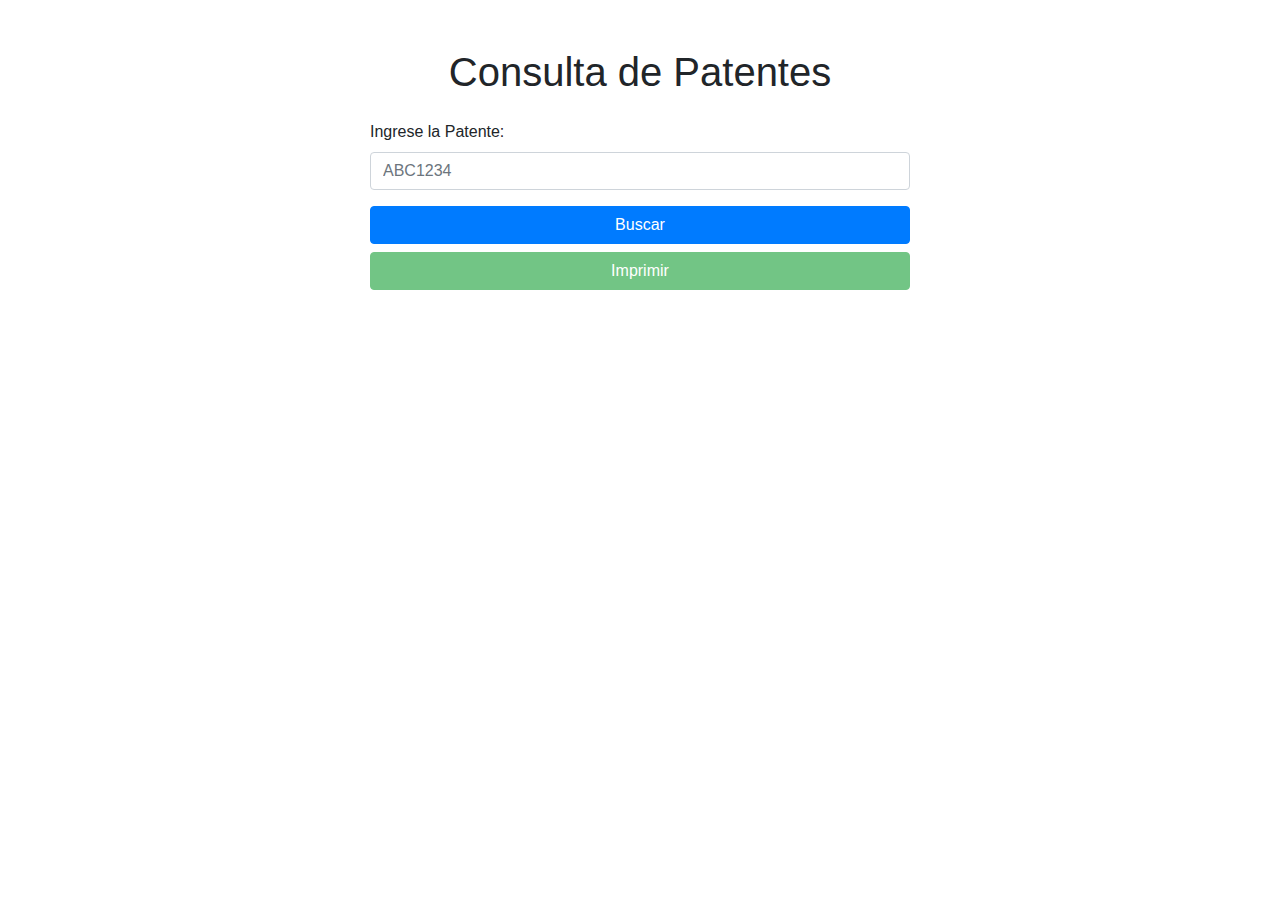
<file: leer2.html>
<!DOCTYPE html>
<html lang="en">
<head>
    <meta charset="UTF-8">
    <meta name="viewport" content="width=device-width, initial-scale=1.0">
    <title>Consulta de Patentes</title>
    <!-- Bootstrap CSS -->
    <link href="https://maxcdn.bootstrapcdn.com/bootstrap/4.5.2/css/bootstrap.min.css" rel="stylesheet">
    <!-- jQuery -->
    <script src="https://code.jquery.com/jquery-3.6.0.min.js"></script>
</head>
<body>
    <div class="container mt-5">
        <h1 class="text-center">Consulta de Patentes</h1>
        <div class="row mt-4">
            <div class="col-md-6 offset-md-3">
                <div class="form-group">
                    <label for="patente">Ingrese la Patente:</label>
                    <input type="text" id="patente" class="form-control" placeholder="ABC1234">
                </div>
                <button id="buscar" class="btn btn-primary btn-block">Buscar</button>
                <button id="imprimir" class="btn btn-success btn-block mt-2" disabled>Imprimir</button>
            </div>
        </div>
        <div class="row mt-4">
            <div class="col-md-12">
                <div id="resultado" class="list-group"></div>
            </div>
        </div>
    </div>

    <!-- Script para consultar la API y mostrar los resultados -->
    <script>
        var registros = [];

        $(document).ready(function() {
            $('#buscar').click(function() {
                var patente = $('#patente').val();
                if (patente) {
                    $.ajax({
                        url: 'https://interurbano.wit.la/manifesto/php/api.php',
                        type: 'GET',
                        data: { patente: patente },
                        success: function(response) {
                            registros = response;
                            $('#resultado').empty(); // Limpiar resultados anteriores
                            if (registros.length > 0) {
                                registros.forEach(function(item) {
                                    var listItem = `
                                        <a href="#" class="list-group-item list-group-item-action">
                                            <div class="d-flex w-100 justify-content-between">
                                                <h5 class="mb-1">${item.patente}</h5>
                                                <small>${item.fecha}</small>
                                            </div>
                                            <p class="mb-1">RUT: ${item.rut}</p>
                                        </a>
                                    `;
                                    $('#resultado').append(listItem);
                                });
                                $('#imprimir').prop('disabled', false);
                            } else {
                                $('#resultado').append('<p class="text-center">No se encontraron resultados.</p>');
                                $('#imprimir').prop('disabled', true);
                            }
                        },
                        error: function() {
                            $('#resultado').empty();
                            $('#resultado').append('<p class="text-center text-danger">Error al consultar la API.</p>');
                            $('#imprimir').prop('disabled', true);
                        }
                    });
                } else {
                    $('#resultado').empty();
                    $('#resultado').append('<p class="text-center text-warning">Por favor, ingrese una patente.</p>');
                    $('#imprimir').prop('disabled', true);
                }
            });

            $('#imprimir').click(function() {
                if (registros.length > 0) {
                    var output = "\x1B\x40"; // Inicializar impresora (ESC @)
                    output += "Impresión de Pasajeros\n";
                    output += "====================\n";
                    registros.forEach(function(item) {
                        output += "Fecha: " + item.fecha + "\n";
                        output += "RUT: " + item.rut + "\n";
                        output += "Patente: " + item.patente + "\n";
                        output += "--------------------\n";
                    });
                    output += "\n\n\n"; // Espacios para el corte de papel
                    output += "\x1D\x56\x00"; // Cortar papel (GS V 0)

                    // Convertir a bytes y enviar a RawBT
                    var byteArray = new TextEncoder().encode(output);
                    var blob = new Blob([byteArray], { type: 'application/octet-stream' });

                    var reader = new FileReader();
                    reader.onload = function() {
                        var base64data = reader.result.split(',')[1];
                        // Abrir RawBT con el base64
                        window.open('rawbt:base64,' + base64data, '_blank');
                    };
                    reader.readAsDataURL(blob);
                }
            });
        });
    </script>

    <!-- Bootstrap JS and dependencies -->
    <script src="https://cdn.jsdelivr.net/npm/@popperjs/core@2.9.2/dist/umd/popper.min.js"></script>
    <script src="https://maxcdn.bootstrapcdn.com/bootstrap/4.5.2/js/bootstrap.min.js"></script>
</body>
</html>
</file>
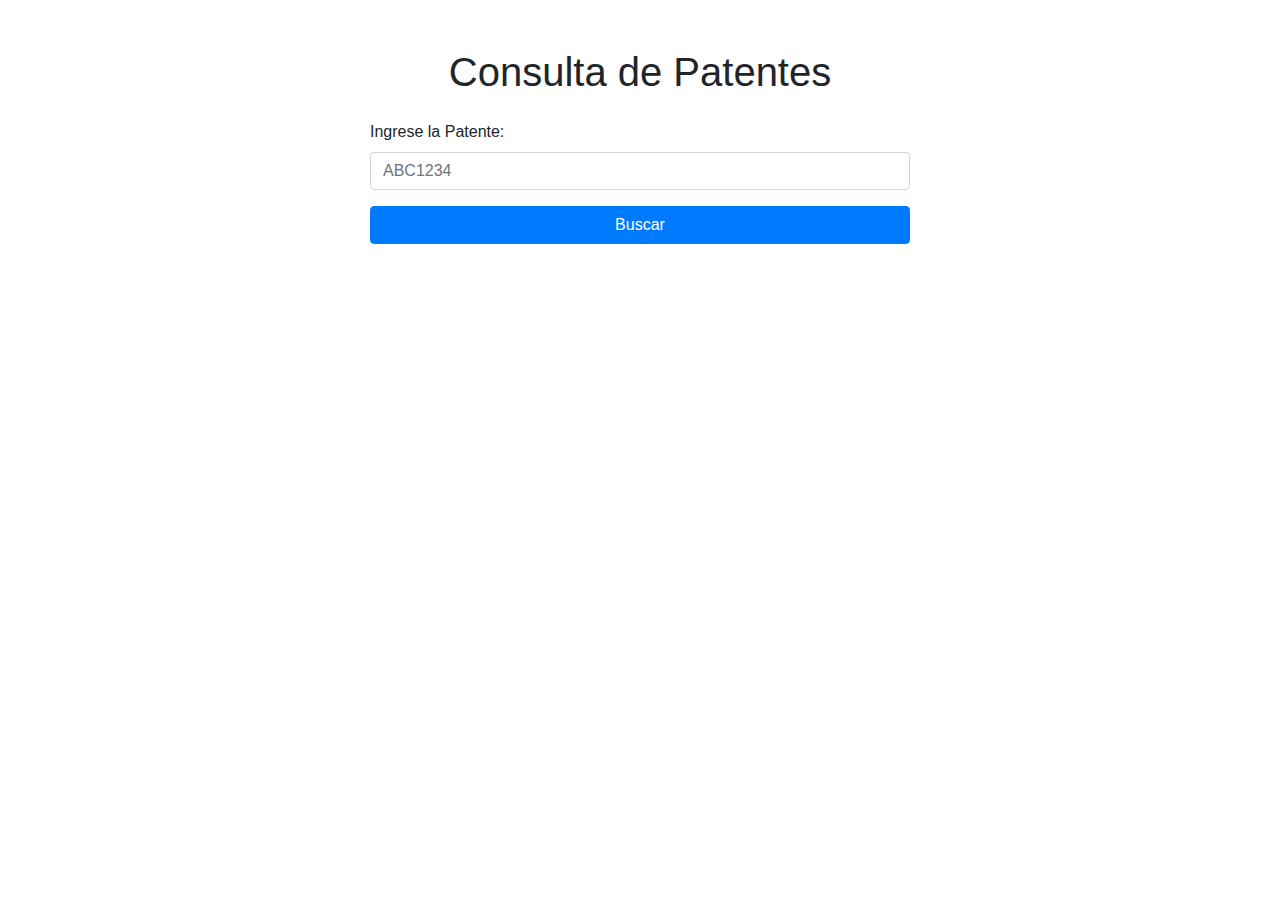
<file: leerManifesto.html>
<!DOCTYPE html>
<html lang="en">
<head>
    <meta charset="UTF-8">
    <meta name="viewport" content="width=device-width, initial-scale=1.0">
    <title>Consulta de Patentes</title>
    <!-- Bootstrap CSS -->
    <link href="https://maxcdn.bootstrapcdn.com/bootstrap/4.5.2/css/bootstrap.min.css" rel="stylesheet">
    <!-- jQuery -->
    <script src="https://code.jquery.com/jquery-3.6.0.min.js"></script>
</head>
<body>
    <div class="container mt-5">
        <h1 class="text-center">Consulta de Patentes</h1>
        <div class="row mt-4">
            <div class="col-md-6 offset-md-3">
                <div class="form-group">
                    <label for="patente">Ingrese la Patente:</label>
                    <input type="text" id="patente" class="form-control" placeholder="ABC1234">
                </div>
                <button id="buscar" class="btn btn-primary btn-block">Buscar</button>
            </div>
        </div>
        <div class="row mt-4">
            <div class="col-md-12">
                <div id="resultado" class="list-group"></div>
            </div>
        </div>
    </div>

    <!-- Script para consultar la API y mostrar los resultados -->
    <script>
        $(document).ready(function() {
            $('#buscar').click(function() {
                var patente = $('#patente').val();
                if (patente) {
                    $.ajax({
                        url: 'http://localhost/manifesto/php/ api.php',
                        type: 'GET',
                        data: { patente: patente },
                        success: function(response) {
                            $('#resultado').empty(); // Limpiar resultados anteriores
                            if (response.length > 0) {
                                response.forEach(function(item) {
                                    var listItem = `
                                        <a href="#" class="list-group-item list-group-item-action">
                                            <div class="d-flex w-100 justify-content-between">
                                                <h5 class="mb-1">${item.patente}</h5>
                                                <small>${item.fecha}</small>
                                            </div>
                                            <p class="mb-1">RUT: ${item.rut}</p>
                                        </a>
                                    `;
                                    $('#resultado').append(listItem);
                                });
                            } else {
                                $('#resultado').append('<p class="text-center">No se encontraron resultados.</p>');
                            }
                        },
                        error: function() {
                            $('#resultado').empty();
                            $('#resultado').append('<p class="text-center text-danger">Error al consultar la API.</p>');
                        }
                    });
                } else {
                    $('#resultado').empty();
                    $('#resultado').append('<p class="text-center text-warning">Por favor, ingrese una patente.</p>');
                }
            });
        });
    </script>

    <!-- Bootstrap JS and dependencies -->
    <script src="https://cdn.jsdelivr.net/npm/@popperjs/core@2.9.2/dist/umd/popper.min.js"></script>
    <script src="https://maxcdn.bootstrapcdn.com/bootstrap/4.5.2/js/bootstrap.min.js"></script>
</body>
</html>
</file>
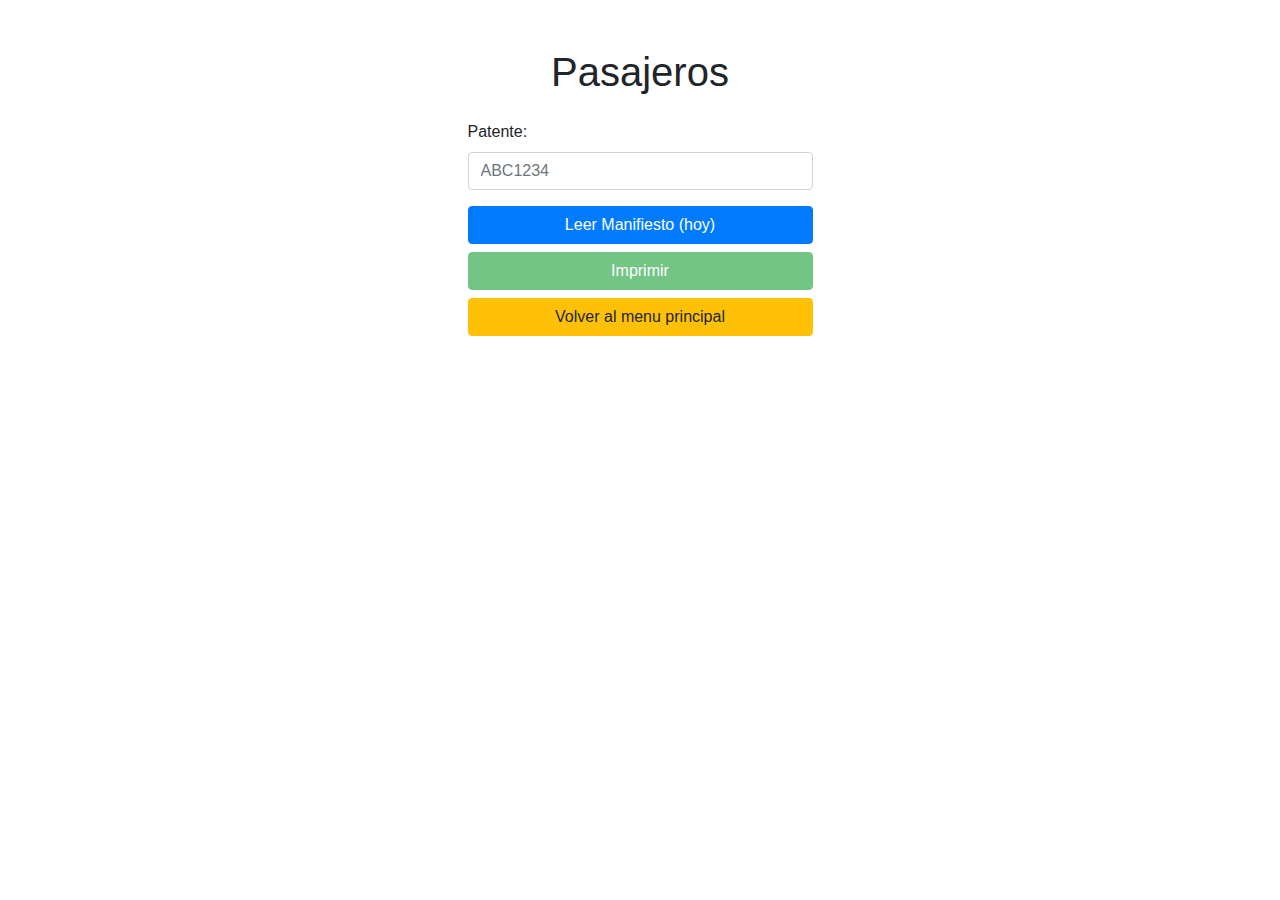
<file: leerManifiesto-bck.html>
<!DOCTYPE html>
<html lang="en">

<head>
    <meta charset="UTF-8">
    <meta name="viewport" content="width=device-width, initial-scale=1.0">
    <title>Consulta de Patentes</title>
    <!-- Bootstrap CSS -->
    <link href="https://maxcdn.bootstrapcdn.com/bootstrap/4.5.2/css/bootstrap.min.css" rel="stylesheet">
    <!-- jQuery -->
    <script src="https://code.jquery.com/jquery-3.6.0.min.js"></script>
</head>
<style>
    .container {
        width: 375px;
        margin: auto;
    }
</style>

<body>
    <div class="container mt-5">
        <h1 class="text-center">Pasajeros</h1>
        <div class="row mt-4">
            <div class="col-md-12 ">
                <div class="form-group">
                    <label for="patente">Patente:</label>
                    <input type="text" id="inputPatente" class="form-control" placeholder="ABC1234">
                </div>
                <button id="buscar" class="btn btn-primary btn-block">Leer Manifiesto (hoy)</button>
                <button id="imprimir" class="btn btn-success btn-block mt-2" disabled>Imprimir</button>
                <a href="https://control-ruta.netlify.app" class="btn btn-warning btn-block mt-2" >Volver al menu principal</a>
            </div>
        </div>
        <div class="row mt-4">
            <div class="col-md-12">
                <div id="resultado" class="list-group"></div>
            </div>
            
        </div>
    </div>

    <!-- Script para consultar la API y mostrar los resultados -->
    <script>
        var registros = [];

        $(document).ready(function () {
            //AQUI SE OBTIENE LA PATENTE DE LA URL
            var Patente = getParameterByName('patente');

            console.log(Patente);
            $("#inputPatente").val(Patente);

            $('#buscar').click(function () {
                var patente = $('#inputPatente').val();
                if (patente) {
                    $.ajax({
                        url: 'https://interurbano.wit.la/manifesto/php/api.php',
                        type: 'GET',
                        data: { patente: patente },
                        success: function (response) {
                            registros = response;
                            $('#resultado').empty(); // Limpiar resultados anteriores
                            if (registros.length > 0) {
                                registros.forEach(function (item) {
                                    var listItem = `
                                        <a href="#" class="list-group-item list-group-item-action">
                                            <div class="d-flex w-100 justify-content-between">
                                                <h5 class="mb-1">${item.patente}</h5>
                                                <small>${item.fecha}</small>
                                            </div>
                                            <p class="mb-1">RUT: ${item.rut}</p>
                                        </a>
                                    `;
                                    $('#resultado').append(listItem);
                                });
                                $('#imprimir').prop('disabled', false);
                            } else {
                                $('#resultado').append('<p class="text-center">No se encontraron resultados.</p>');
                                $('#imprimir').prop('disabled', true);
                            }
                        },
                        error: function () {
                            $('#resultado').empty();
                            $('#resultado').append('<p class="text-center text-danger">Error al consultar la API.</p>');
                            $('#imprimir').prop('disabled', true);
                        }
                    });
                } else {
                    $('#resultado').empty();
                    $('#resultado').append('<p class="text-center text-warning">Por favor, ingrese una patente.</p>');
                    $('#imprimir').prop('disabled', true);
                }
            });

            $('#imprimir').click(function () {
                if (registros.length > 0) {
                    var output = "\x1B\x40"; // Inicializar impresora (ESC @)
                    output += "Listado de Pasajeros\n";
                    output += "--------------------\n";
                    output += "Patente: " + Patente + "\n";
                    output += "--------------------\n";
                    registros.forEach(function (item) {
                        output += "Fecha: " + item.fecha + "\n" ;
                        output += "RUT: " + item.rut + "\n";
                        
                        output += "--------------------\n";
                    });
                    output += "\n\n\n"; // Espacios para el corte de papel
                    output += "\x1D\x56\x00"; // Cortar papel (GS V 0)

                    // Convertir a bytes y enviar a RawBT
                    var byteArray = new TextEncoder().encode(output);
                    var blob = new Blob([byteArray], { type: 'application/octet-stream' });

                    var reader = new FileReader();
                    reader.onload = function () {
                        var base64data = reader.result.split(',')[1];
                        // Abrir RawBT con el base64
                        window.open('rawbt:base64,' + base64data, '_blank');
                    };
                    reader.readAsDataURL(blob);
                }
            });
        });
        function getParameterByName(name) {
            name = name.replace(/[\[]/, "\\[").replace(/[\]]/, "\\]");
            var regex = new RegExp("[\\?&]" + name + "=([^&#]*)"),
                results = regex.exec(location.search);
            return results === null ? "" : decodeURIComponent(results[1].replace(/\+/g, " "));
        }
    </script>

    <!-- Bootstrap JS and dependencies -->
    <script src="https://cdn.jsdelivr.net/npm/@popperjs/core@2.9.2/dist/umd/popper.min.js"></script>
    <script src="https://maxcdn.bootstrapcdn.com/bootstrap/4.5.2/js/bootstrap.min.js"></script>
</body>

</html>
</file>
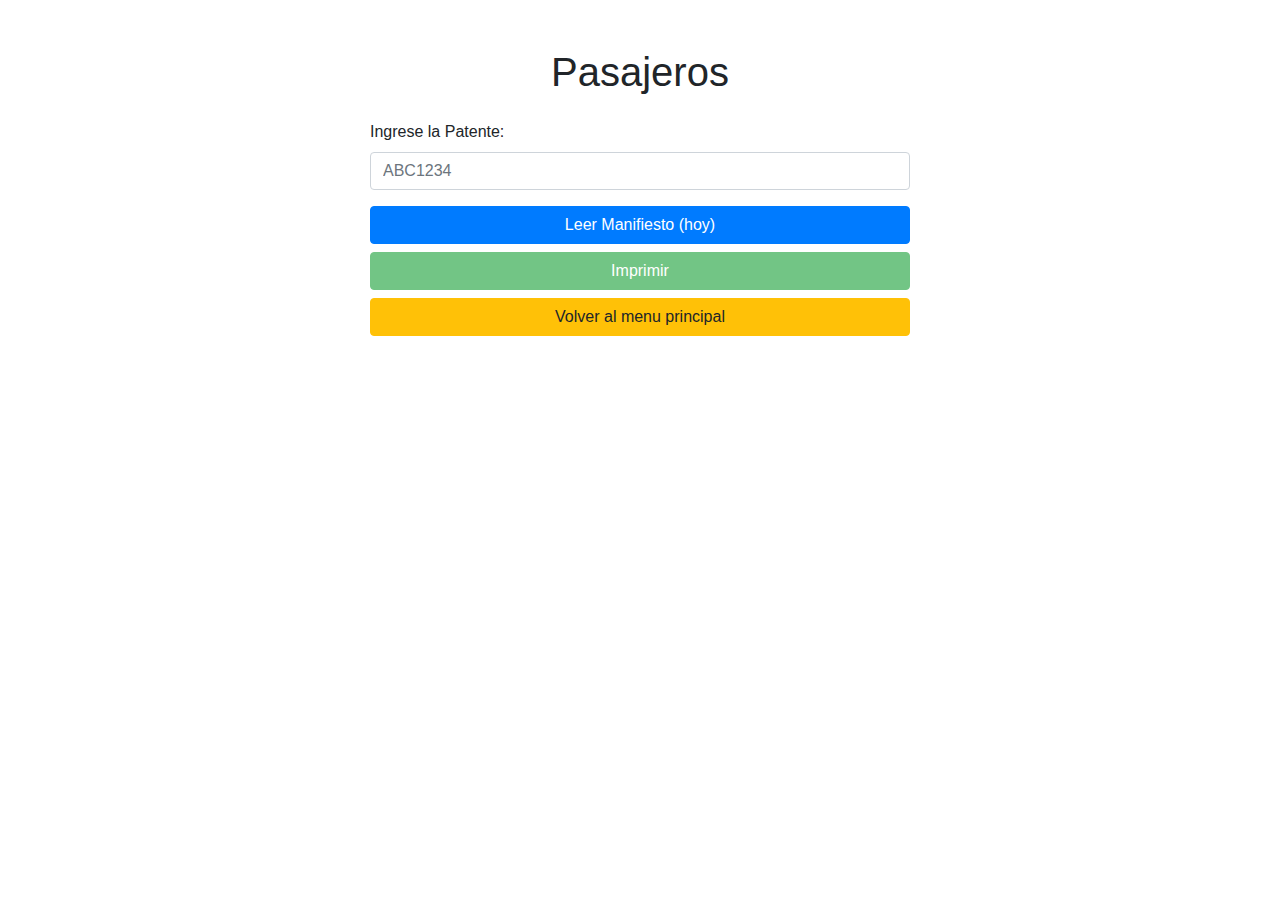
<file: leerManifiesto.html>
<!DOCTYPE html>
<html lang="en">

<head>
    <meta charset="UTF-8">
    <meta name="viewport" content="width=device-width, initial-scale=1.0">
    <title>Consulta de Patentes</title>
    <!-- Bootstrap CSS -->
    <link href="https://maxcdn.bootstrapcdn.com/bootstrap/4.5.2/css/bootstrap.min.css" rel="stylesheet">
    <!-- jQuery -->
    <script src="https://code.jquery.com/jquery-3.6.0.min.js"></script>
</head>

<body>
    <div class="container mt-5">
        <h1 class="text-center">Pasajeros</h1>
        <div class="row mt-4">
            <div class="col-md-6 offset-md-3">
                <div class="form-group">
                    <label for="patente">Ingrese la Patente:</label>
                    <input type="text" id="inputPatente" class="form-control" placeholder="ABC1234">
                </div>
                <button id="buscar" class="btn btn-primary btn-block">Leer Manifiesto (hoy)</button>
                <button id="imprimir" class="btn btn-success btn-block mt-2" disabled>Imprimir</button>
                <a href="https://control-ruta.netlify.app" class="btn btn-warning btn-block mt-2" >Volver al menu principal</a>
            </div>
        </div>
        <div class="row mt-4">
            <div class="col-md-12">
                <div id="resultado" class="list-group"></div>
            </div>
            
        </div>
    </div>

    <!-- Script para consultar la API y mostrar los resultados -->
    <script>
        var registros = [];

        $(document).ready(function () {
            //AQUI SE OBTIENE LA PATENTE DE LA URL
            var Patente = getParameterByName('patente');

            console.log(Patente);
            $("#inputPatente").val(Patente);

            $('#buscar').click(function () {
                var patente = $('#inputPatente').val();
                if (patente) {
                    $.ajax({
                        url: 'https://interurbano.wit.la/manifesto/php/api.php',
                        type: 'GET',
                        data: { patente: patente },
                        success: function (response) {
                            registros = response;
                            $('#resultado').empty(); // Limpiar resultados anteriores
                            if (registros.length > 0) {
                                registros.forEach(function (item) {
                                    var listItem = `
                                        <a href="#" class="list-group-item list-group-item-action">
                                            <div class="d-flex w-100 justify-content-between">
                                                <h5 class="mb-1">${item.patente}</h5>
                                                <small>${item.fecha}</small>
                                            </div>
                                            <p class="mb-1">RUT: ${item.rut}</p>
                                        </a>
                                    `;
                                    $('#resultado').append(listItem);
                                });
                                $('#imprimir').prop('disabled', false);
                            } else {
                                $('#resultado').append('<p class="text-center">No se encontraron resultados.</p>');
                                $('#imprimir').prop('disabled', true);
                            }
                        },
                        error: function () {
                            $('#resultado').empty();
                            $('#resultado').append('<p class="text-center text-danger">Error al consultar la API.</p>');
                            $('#imprimir').prop('disabled', true);
                        }
                    });
                } else {
                    $('#resultado').empty();
                    $('#resultado').append('<p class="text-center text-warning">Por favor, ingrese una patente.</p>');
                    $('#imprimir').prop('disabled', true);
                }
            });

            $('#imprimir').click(function () {
                if (registros.length > 0) {
                    var output = "\x1B\x40"; // Inicializar impresora (ESC @)
                    output += "Listado de Pasajeros\n";
                    output += "--------------------\n";
                    output += "Patente: " + Patente + "\n";
                    output += "--------------------\n";
                    registros.forEach(function (item) {
                        output += "Fecha: " + item.fecha + "\n" ;
                        output += "RUT: " + item.rut + "\n";
                        
                        output += "--------------------\n";
                    });
                    output += "\n\n\n"; // Espacios para el corte de papel
                    output += "\x1D\x56\x00"; // Cortar papel (GS V 0)

                    // Convertir a bytes y enviar a RawBT
                    var byteArray = new TextEncoder().encode(output);
                    var blob = new Blob([byteArray], { type: 'application/octet-stream' });

                    var reader = new FileReader();
                    reader.onload = function () {
                        var base64data = reader.result.split(',')[1];
                        // Abrir RawBT con el base64
                        window.open('rawbt:base64,' + base64data, '_blank');
                    };
                    reader.readAsDataURL(blob);
                }
            });
        });
        function getParameterByName(name) {
            name = name.replace(/[\[]/, "\\[").replace(/[\]]/, "\\]");
            var regex = new RegExp("[\\?&]" + name + "=([^&#]*)"),
                results = regex.exec(location.search);
            return results === null ? "" : decodeURIComponent(results[1].replace(/\+/g, " "));
        }
    </script>

    <!-- Bootstrap JS and dependencies -->
    <script src="https://cdn.jsdelivr.net/npm/@popperjs/core@2.9.2/dist/umd/popper.min.js"></script>
    <script src="https://maxcdn.bootstrapcdn.com/bootstrap/4.5.2/js/bootstrap.min.js"></script>
</body>

</html>
</file>
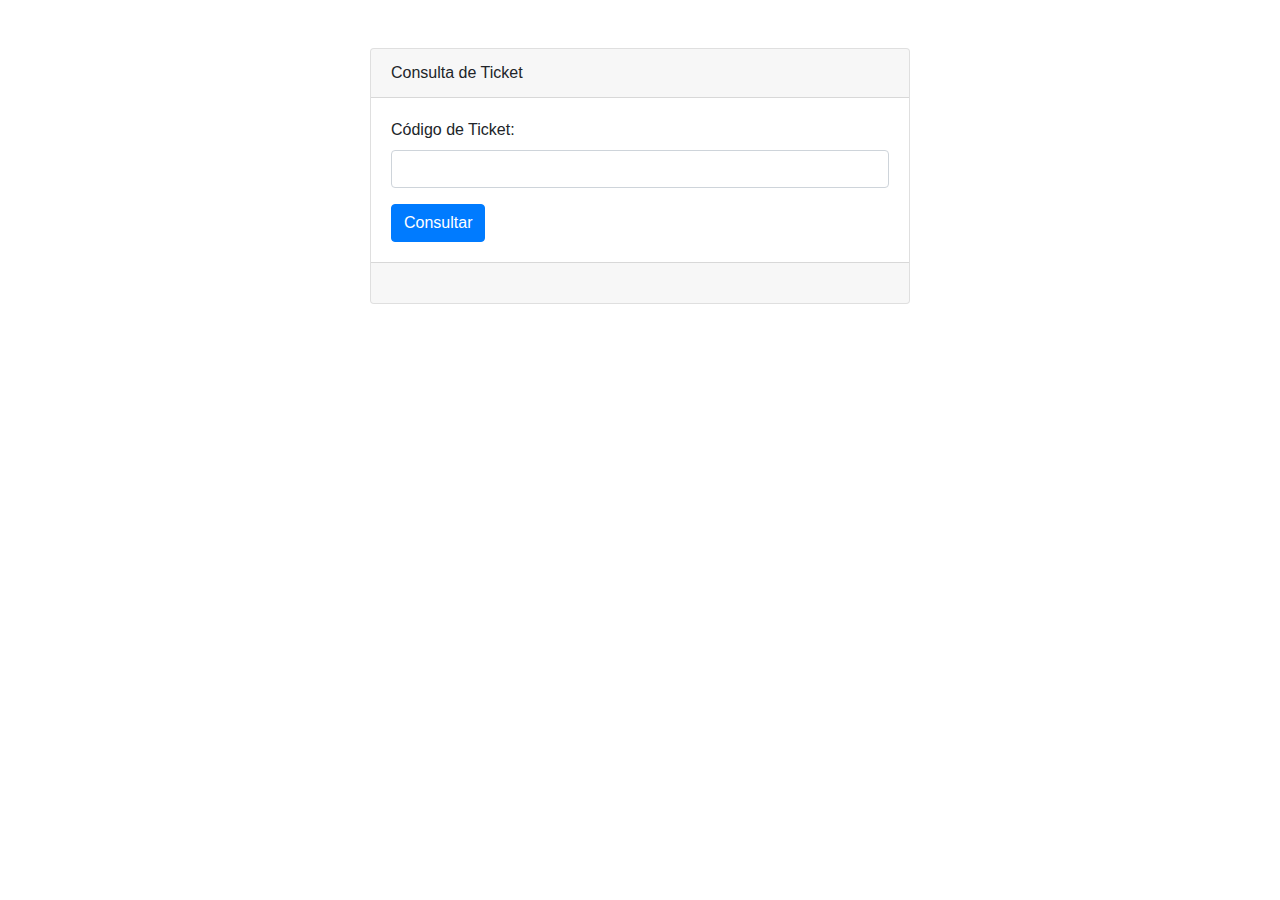
<file: mostrardatos.html>
<!DOCTYPE html>
<html lang="es">

<head>
    <meta charset="UTF-8">
    <meta name="viewport" content="width=device-width, initial-scale=1.0">
    <title>Consulta de Ticket</title>
    <!-- Bootstrap CSS -->
    <link href="https://maxcdn.bootstrapcdn.com/bootstrap/4.5.2/css/bootstrap.min.css" rel="stylesheet">
</head>

<body>

    <div class="container mt-5">
        <div class="row justify-content-center">
            <div class="col-md-6">
                <div class="card">
                    <div class="card-header">
                        Consulta de Ticket
                    </div>
                    <div class="card-body">
                        <form id="consulta-form">
                            <div class="form-group">
                                <label for="codigo_ticket">Código de Ticket:</label>
                                <input type="text" class="form-control" id="codigo_ticket" name="codigo_ticket">
                            </div>
                            <button type="submit" class="btn btn-primary">Consultar</button>
                        </form>
                    </div>
                    <div class="card-footer">
                        <div id="resultado" class="mt-3"></div>
                    </div>
                </div>
            </div>
        </div>
    </div>

    <!-- jQuery -->
    <script src="https://ajax.googleapis.com/ajax/libs/jquery/3.5.1/jquery.min.js"></script>
    <!-- Bootstrap JS -->
    <script src="https://maxcdn.bootstrapcdn.com/bootstrap/4.5.2/js/bootstrap.min.js"></script>
    <script>
        $(document).ready(function () {
            // Al enviar el formulario
            $("#consulta-form").submit(function (event) {
                // Evitar el comportamiento predeterminado del formulario
                event.preventDefault();

                // Obtener el código de ticket
                var codigo_ticket = $("#codigo_ticket").val();

                // Realizar la petición GET a la API
                $.get("https://desarrollo.wit.la/centro-puerto/php/leerdatos.php", { codigo_ticket: codigo_ticket }, function (data) {
                    // Limpiar el resultado anterior
                    $("#resultado").empty();

                    // Verificar si se encontraron resultados
                    if (data.length > 0) {
                        var jsonArray = JSON.parse(data);
                        console.log(jsonArray);
                        // Construir la tarjeta con los datos del ticket
                        $.each(jsonArray, function (index, ticket) {
                            // Construir la tarjeta con los datos del ticket
                            var cardHtml = '<div class="card">';
                            cardHtml += '<div class="card-body">';
                            cardHtml += '<h5 class="card-title">Información del Ticket</h5>';
                            cardHtml += '<p class="card-text">Nombre: ' + ticket.nombre + ' ' + ticket.apellido + '</p>';
                            cardHtml += '<p class="card-text">Fecha: ' + ticket.fecha + '</p>';
                            cardHtml += '<p class="card-text">Número de Ticket: ' + ticket.numTicket + '</p>';
                            cardHtml += '<p class="card-text">Teléfono: ' + ticket.telefono + '</p>';
                            cardHtml += '<p class="card-text">Correo: ' + ticket.correo + '</p>';
                            cardHtml += '<p class="card-text">Precio: ' + ticket.precio + '</p>';
                            cardHtml += '<p class="card-text">Ruta: ' + ticket.rutas + '</p>'; // El campo es 'rutas', no 'ruta'
                            cardHtml += '</div>';
                            cardHtml += '</div>';

                            // Agregar la tarjeta al contenedor de resultados
                            $("#resultado").append(cardHtml);
                        })
                        } else {
                            // Si no se encuentran resultados, mostrar un mensaje de error
                            $("#resultado").text("No se encontraron resultados para el código de ticket proporcionado.");
                        }
      });
            });
        });
    </script>
</body>

</html>
</file>
